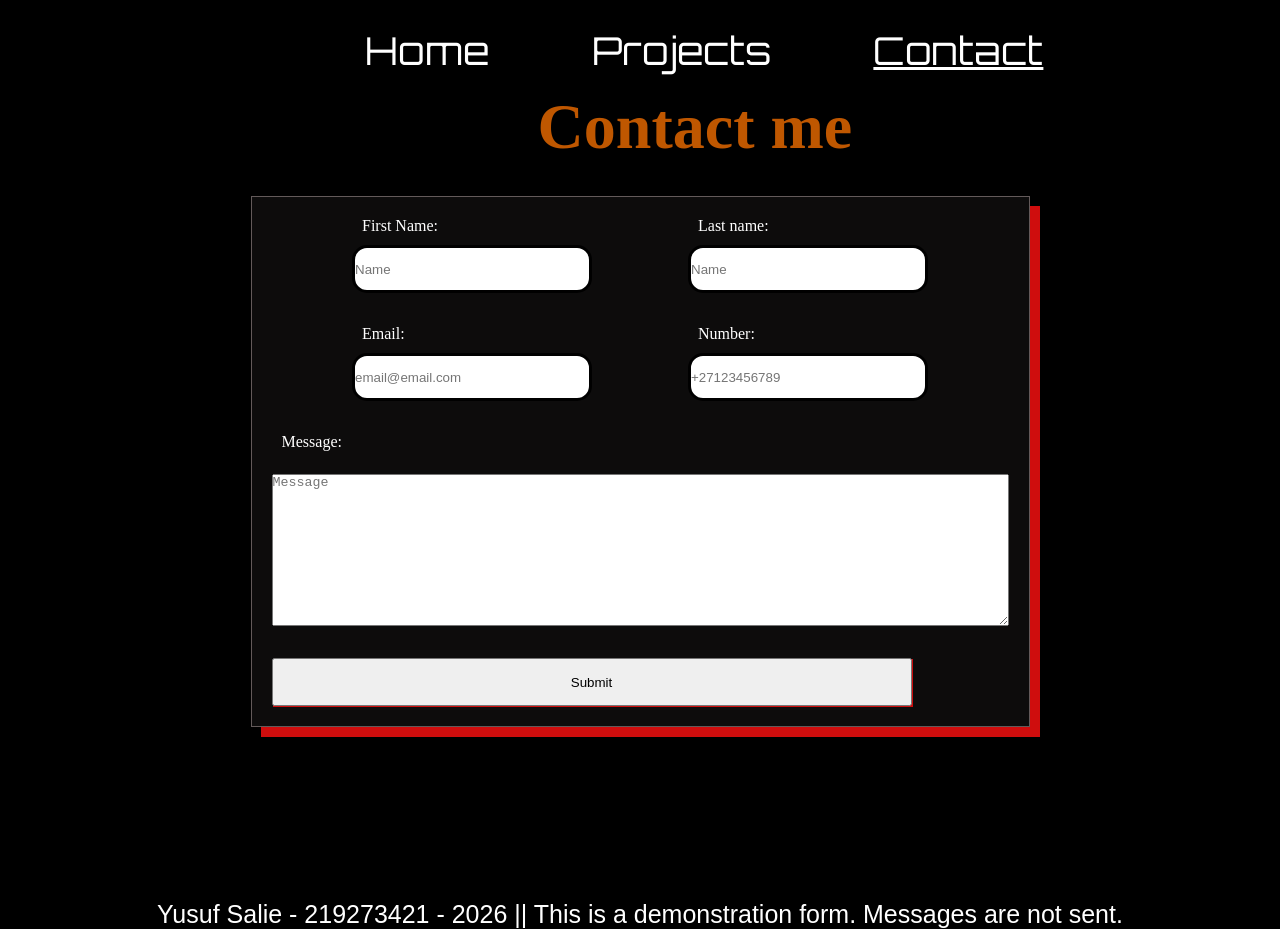
<file: contact.html>
<!DOCTYPE html>
<html lang="en">
<head>
    <meta charset="UTF-8">
    <meta name="viewport" content="width=device-width, initial-scale=1.0">
    <link rel="stylesheet" href="assets/styles/style.css">
    <link rel="stylesheet" href="assets/styles/form.css">
    <link rel="stylesheet" href="assets/styles/mobile.css">
    <link rel="preconnect" href="https://fonts.googleapis.com">
    <link rel="preconnect" href="https://fonts.gstatic.com" crossorigin>
    <link href="https://fonts.googleapis.com/css2?family=Orbitron:wght@400..900&display=swap" rel="stylesheet">
    <link rel="stylesheet" href="https://cdnjs.cloudflare.com/ajax/libs/font-awesome/6.7.2/css/all.min.css">
    <title>Contact</title>
</head>
<body>
    <div class="hero-contact">
        <div class="banner">
            <div class="nav">
                <ul>
                    <li><a href="index.html">Home</a></li>
                    <li><a href="portfolio.html">Projects</a></li>
                    <li><a class="current" href="#">Contact</a></li>
                </ul>
            </div>
            <div class="contact-heading">
                <h1 class="heading-contact">Contact me</h1>
            </div>
            <div class="form">
                <form action="">
                    <div class="form-card">
                        <div class="content-form">
                            <div class="form-groups">
                                <label for="name">First Name:</label>
                                <input type="text" name="name" placeholder="Name" required>
                            </div>
                            <div class="form-groups">
                                <label for="name">Last name:</label>
                                <input type="text" name="name" placeholder="Name" required>
                            </div>
                        </div>
                    </div>
                    <div class="form-card">
                        <div class="content-form">
                            <div class="form-groups">
                                <label for="email">Email:</label>
                                <input type="email" name="email" id="" placeholder="email@email.com" required>
                            </div>
                            <div class="form-groups">
                                <label for="fnum">Number:</label>
                                <input type="text" name="fnum" id="" placeholder="+27123456789" required>
                            </div>
                            
                        </div>
                    </div>
                    <div class="form-card">
                        <label for="msg">Message:</label>
                        <textarea name="msg" id="" placeholder="Message" rows="10" cols="90"></textarea>
                    </div>
                    <button class="send">Submit</button>
                </form>
            </div>
        </div>
    </div>
    <div class="footer-container">
        <footer class="footer-items">
            Yusuf Salie - 219273421 - 2026 || This is a demonstration form. Messages are not sent.
        </footer>
    </div>
</body>
</html>
</file>
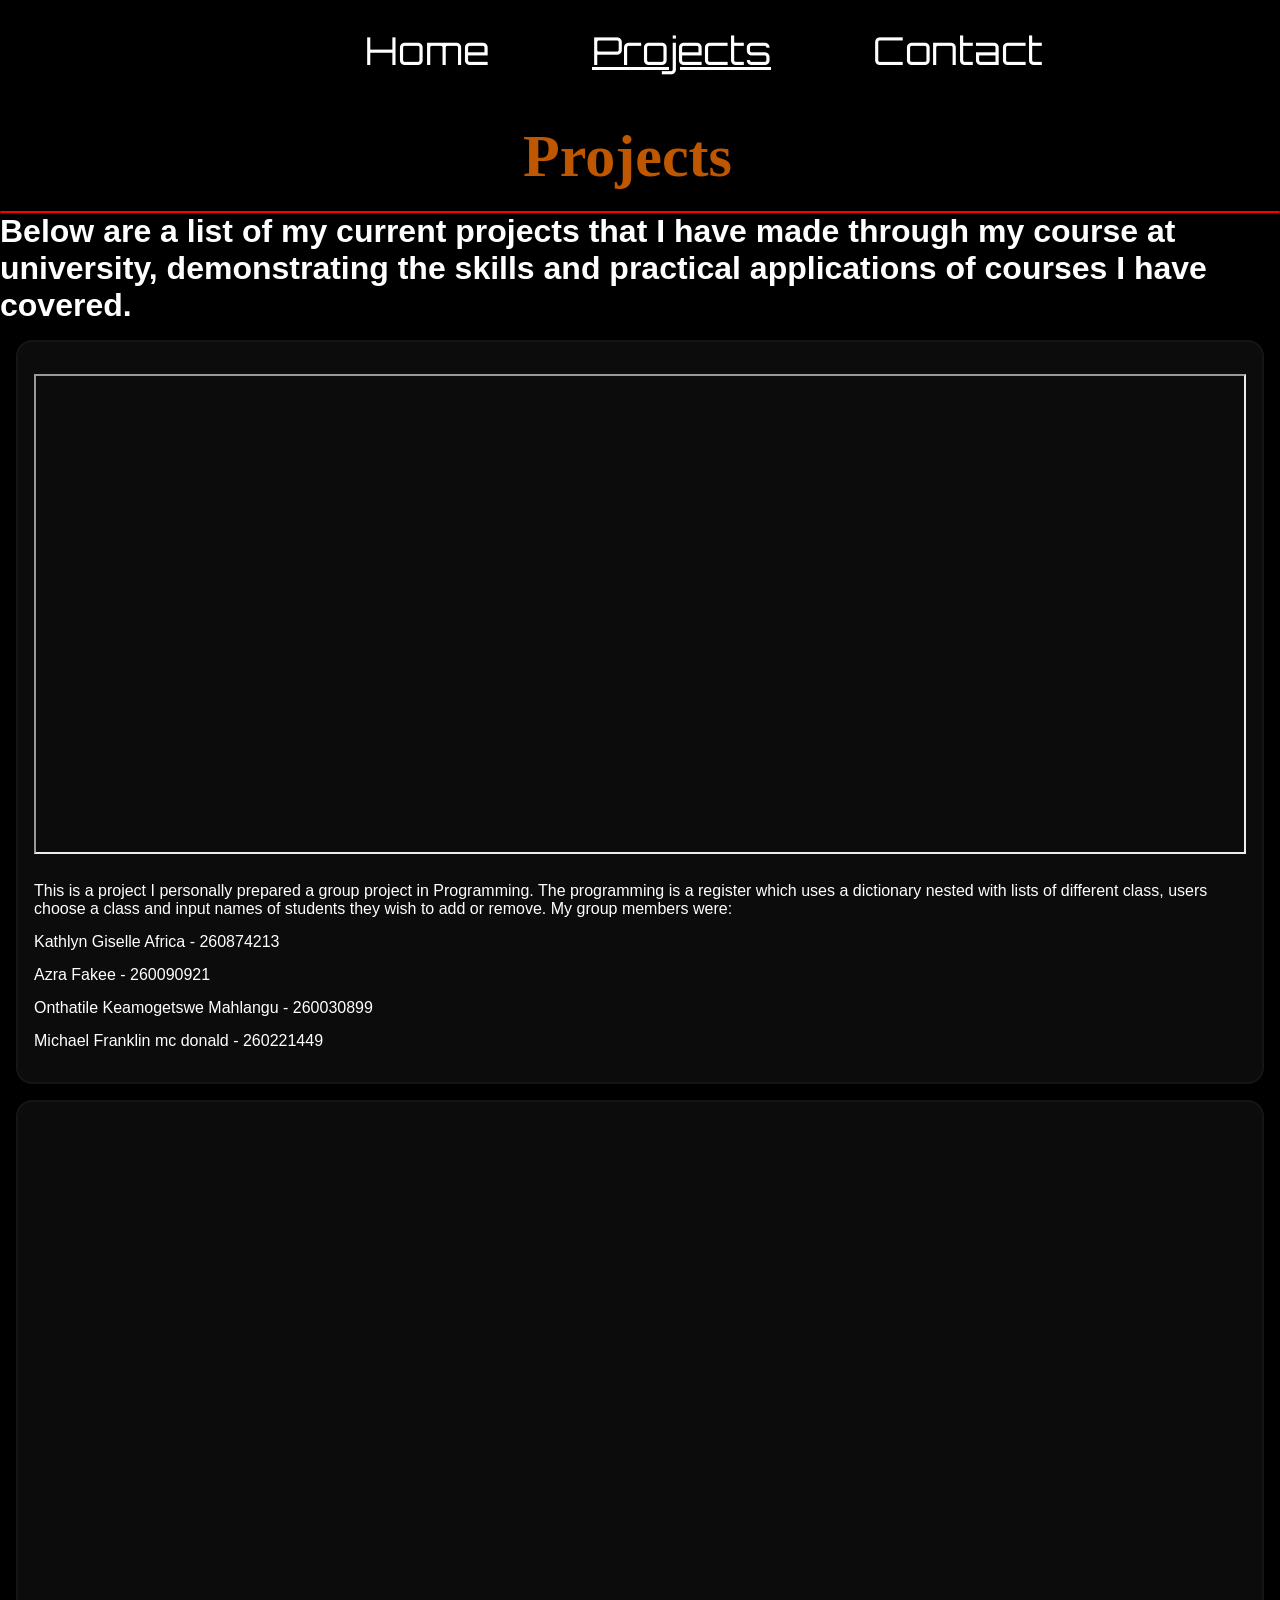
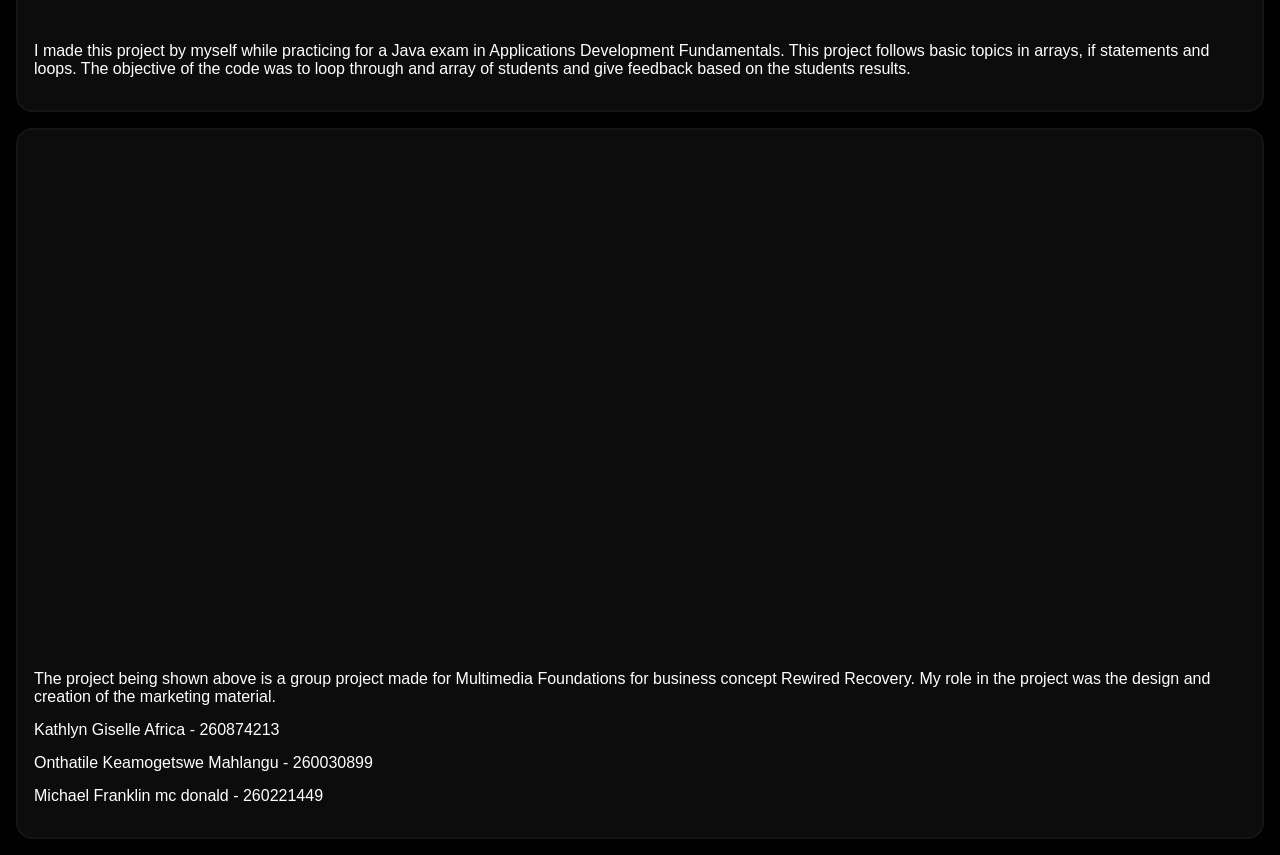
<file: portfolio.html>
<!DOCTYPE html>
<html lang="en">
<head>
    <meta charset="UTF-8">
    <meta name="viewport" content="width=device-width, initial-scale=1.0">
    <link rel="stylesheet" href="assets/styles/style.css">
    <link rel="stylesheet" href="assets/styles/cards.css">
    <link rel="stylesheet" href="assets/styles/mobile.css">
    <link rel="preconnect" href="https://fonts.googleapis.com">
<link rel="preconnect" href="https://fonts.gstatic.com" crossorigin>
<link href="https://fonts.googleapis.com/css2?family=Orbitron:wght@400..900&display=swap" rel="stylesheet">
    <link rel="stylesheet" href="https://cdnjs.cloudflare.com/ajax/libs/font-awesome/6.7.2/css/all.min.css">
    <title>Portfolio</title>
</head>
<body>
    <div class="hero-port">
        <div class="banner">
            <div class="nav">
                <ul>
                    <li><a href="index.html">Home</a></li>
                    <li><a class="current" href="#">Projects</a></li>
                    <li><a href="contact.html">Contact</a></li>
                </ul>
            </div>
            <div class="projects" id="proj">
        <h2 class="heading-edu">Projects</h2>
            <div class="line"></div>
        <h1 class="edu-about">
            Below are a list of my current projects that I have made through my course at university, demonstrating the skills and practical applications of courses I have covered.
        </h1>
        <!-- 
            I chose to use use iframes as they give more greater interactivity and allows a live preview of the project, 
            I am also comfortable using it and believe it was more suitable for certain projects. 
        -->
        <div class="proj-container">
            <div class="proj-card">
                <div class="icon-container">
                    <iframe class="project" src="https://onecompiler.com/python/457he96t9" height="500" width="500"></iframe>
                </div>
                <div class="description">
                    <p1 class="descript">This is a project I personally prepared a group project in Programming. The programming is a register which uses a dictionary nested with lists of different class, users choose a class and input names of students they wish to add or remove. My group members were: 
                        <div class="members-container">
                            <div class="member"><p>Kathlyn Giselle Africa - 260874213</p></div>
                            <div class="member"><p>Azra Fakee - 260090921</p></div>
                            <div class="member"><p>Onthatile Keamogetswe Mahlangu - 260030899</p></div>
                            <div class="member"><p>Michael Franklin mc donald - 260221449</p></div>
                        </div>
                    </p1>
                </div>
            </div>
            <div class="proj-card">
                <div class="icon-container">
                    <iframe class="project" src="https://onecompiler.com/java/457heume2" height="500" width="500" frameborder="0"></iframe>
                </div>
                <div class="description">
                    <p1 class="descript">I made this project by myself while practicing for a Java exam in Applications Development Fundamentals. This project follows basic topics in arrays, if statements and loops. The objective of the code was to loop through and array of students and give feedback based on the students results.</p1>
                </div>
            </div>
            <div class="proj-card">
                <div class="icon-container">
                    <iframe class="project" src="assets/docs/marketing material.pdf" height="500" width="500" frameborder="0"></iframe>
                </div>
                <div class="description">
                    <p1 class="descript">
                        The project being shown above is a group project made for Multimedia Foundations for business concept Rewired Recovery. My role in the project was the design and creation of the marketing material.
                        <div class="members-container">
                            <div class="member"><p>Kathlyn Giselle Africa - 260874213</p></div>
                            <div class="member"><p>Onthatile Keamogetswe Mahlangu - 260030899</p></div>
                            <div class="member"><p>Michael Franklin mc donald - 260221449</p></div>
                    </div>
                    </p1>
                    
                </div>
            </div>
        </div>
    </div>
        </div>
    </div>
    
</body>
</html>
</file>
<file: assets/styles/style.css>
*{
  margin: 0;
  box-sizing: border-box;
  padding: 0;
}

ul{
 display: flex;
  justify-content: center;
  align-items: center;
  font-size: clamp(10px, 3vw, 2.5rem);
  list-style: none;
  gap: clamp(2rem, 8vw, 13rem);
  padding: 1rem;
  margin: 0;
  font-family: "Orbitron", sans-serif;
  font-optical-sizing: auto;
  color: white;
}

body {
  overflow-x: clip;
}

li:hover{
  color: #cf0d0d;
}

html{
    background-color: black;
    scroll-behavior: smooth;
}
.heading {
  font-size: larger;
  top: 15rem;
  position: relative;
  padding: 0 1rem 0 clamp(1rem,20vw, 20rem);
}

.about-me {
  width: 60%;
}

.nav {
  display: flex;
  padding: 10px 0 0 clamp(1rem, 10vw, 20rem);
  justify-content: center;
}

.aspire{
  color: red;
  gap: 10px;
  font-family: "Orbitron", sans-serif;
  font-optical-sizing: auto;
}

.members-container {
  display: flex;
  flex-direction: column;
  gap: 15px;
}

.descript {
  gap: 15px;
  display: flex;
  flex-direction: column;
}

.hero-port, .hero-contact{
  color: white;
  height: 100vh;
}

.hero{
  color: white;
  height: 100vh;
  background:
        linear-gradient(
            rgba(22, 22, 22, 0.45),
            rgba(0, 0, 0, 0.75)
        ),url("https://images.unsplash.com/photo-1517433456452-f9633a875f6f?q=80&w=1632&auto=format&fit=crop&ixlib=rb-4.1.0&ixid=NHwxMjA3fDA%3D");
  background-size: cover;
  background-position: center;
  background-repeat: no-repeat;
}
.tech-container {
  display: flex;
  gap: clamp(2rem, 5vw, 10rem);
  padding: 5rem 3rem 3rem 4rem;
  justify-content: center;
  flex-wrap: wrap;
}
.edu{
  color: white;
  height: 100vh;
}
.line{
  width: 100%;
  height: 3px;
  background-color: red;
}

.container {
display: flex;
  gap: clamp(2rem, 5vw, 10rem);
  padding: 5rem 3rem 3rem 4rem;
  justify-content: center;
}

.edu-about, .tech-about, .cert-about{
  justify-content: center;
  display: flex;
  color: white;
  font-family: "Anta", sans-serif;
}

 .heading-tech,.heading-cert {
  justify-content: center;
  position: relative;
  display: flex;
  font-size: clamp(30px, 5vw, 60px);
  gap: 20px;
  padding: 10rem 25px 20px 0px;
  color: #BF5700;
}
.heading-edu{
  justify-content: center;
  position: relative;
  display: flex;
  font-size: clamp(30px, 5vw, 60px);
  gap: 20px;
  padding: 2rem 25px 20px 0px;
  color: #BF5700;
}
.cert-about{
  justify-content: center;
  display: flex;
  color: white;
}

.fa-solid:hover, .fa-brands:hover{
  color: #BF5700;
}

a{
    text-decoration: none;
    color: inherit;
}

.certs{
  color: white;
    height: 100vh;
}

.proj-container {
  display: flex;
  gap: 6rem;
  padding: 1rem 1rem 1rem 1rem;
}

.current{
  text-decoration: underline;
}

.img{
  height: 50%;
  width: 50%;
}

.view-more {
  font-size: 35px;
  clip-path: polygon(5% 0%, 110.8% 5.56%, 92.60% 116.67%, -10% 100%);
  transition: clip-path 0.3s ease-in-out, background-color 0.3s ease-in-out;
  
  font-family: "Orbitron", sans-serif;
}

.button-container {
  display: flex;
  justify-content: center;
}

.view-more:hover {
  transform: scale(1.05);
  clip-path: polygon(-9.4% 0%, 89.79% -36.11%, 114.80% 108.33%, 8% 136.11%);
  background-color: #cf0d0d;
}
</file>
<file: assets/styles/form.css>
form {
  display: flex;
  flex-direction: column;
  gap: 2rem;
  padding: 20px;
  justify-content: center;
  border: solid #635a5a 1px;
  background-color: #0d0c0c;
  box-shadow: 10px 10px #cf0d0d;
}

.send{
   width: 40rem;
  height: 3rem;
  
  box-shadow: 1px 1px #cf0d0d;
}

.heading-contact{
  position: relative;
  left: 42%;
  top: 10%;
  font-size: 4rem;
  color: #BF5700;
}

.form {
  font-size: 16px;
  display: flex;
  justify-content: center;
  align-items: center;
  padding-top: 2em;
}

.form-card {
  display: flex;
  gap: 23px;
  align-content: center;
  align-self: center;
  flex-direction: column;
}

input {
  height: 3rem;
  width: 15rem;
  border: solid;
  border-radius: 15px;
}

.social {
  display: flex;
  gap: 5rem;
  font-size: larger;
  flex-wrap: wrap;
  flex-direction: column;
}

label {
  align-self: auto;
  padding-left: 10px;
}

.form-groups {
  display: flex;
  flex-direction: column;
  gap: 10px;
}

.content-form {
  display: flex;
  flex-direction: row;
  gap: 6rem;
}

.footer-container {
  color: white;
  display: flex;
  justify-content: center;
  font-size: 25px;
  font-family: "Anta", sans-serif;
}
</file>
<file: assets/styles/mobile.css>
@media screen  and (max-width:600px){
    .container{
    display: flex;
    gap: 2rem;
    padding: 5rem 3rem 3rem 4rem;
    justify-content: center;
    flex-wrap: wrap;
  }
  .footer-container {
  color: white;
  font-size: 25px;
  font-family: "Anta", sans-serif;
  display: flex;
  flex: 1;
  padding-top: 12rem;
  }
  .edu{
      font-size: 10px;
  }
  .certs{
      font-size: 50%;
  }
  .heading-cert, .heading-tech {
    justify-content: center;
    position: relative;
    display: flex;
    font-size: 30px;
    gap: 20px;
    padding: 30rem 25px 20px 0px;
  }
  .proj-container{
      display: flex;
      gap: clamp(2rem, 5vw, 10rem);
      padding: 5rem 3rem 3rem 4rem;
      justify-content: center;
      flex-wrap: wrap;
  }
.proj-card {
  display: flex;
  padding: clamp(1.5rem, 4vw, 2rem) 1rem;
  gap: 1.5rem;
  flex-direction: column;
  background-color: #0d0c0c;
  color: #fff;
  border: 2px solid #161414;
  border-radius: 16px;
  flex-wrap: wrap;
}

   .form {
    font-size: 16px;
    display: flex;
    justify-content: center;
    align-items: center;
    padding-top: 2rem;
    gap: 15rem;
    flex-wrap: wrap;
  }
  .heading-contact {
  position: relative;
  left: 33%;
  font-size: 3rem;
}

  .form-card {
    display: flex;
    gap: 23px;
    align-content: center;
    align-self: center;
    flex-direction: column;
    flex-wrap: wrap;
  }
  input {
    width: 100%;
  }
  textarea {
    width: 100%;
  }
  .send {
    width: 100%;
  }
  .social-link {
    font-size: 30px;
    z-index: 1000;
  }
  .top, 
  .bottom {
    display: flex;
    flex-direction: column;
    gap: 20px;
    width: 100%;
  }
  .card {
    width: 100%;
    box-sizing: border-box;
    padding: 1.5rem;
    gap: 15px;
  }
  .view-more {
  background-color: transparent;
  color: white;
  display: none;
}
  }

@media screen and (max-width: 450px ){
  .heading-cert {
    justify-content: center;
    position: relative;
    display: flex;
    font-size: 30px;
    gap: 19px;
    padding: 50rem 25px 20px 0px;
    color: rgb(104, 99, 99);
  }
  .edu {
    font-size: 8px;
  }
  .heading-edu {
  font-size: 30px;
  padding-top: 20rem;
}
 .heading-cert {
    justify-content: center;
    position: relative;
    display: flex;
    font-size: 30px;
    gap: 19px;
    padding: 5rem 25px 20px 0px;
    color: rgb(104, 99, 99);
  }
  .footer-container {
  color: white;
  font-family: "Anta", sans-serif;
  display: flex;
  padding: top;
  padding-top: 7rem;
  font-size: 20px;
}
}

@media screen and (max-width: 900px ){
  .top, .bottom {
    display: flex;
    flex-direction: column;
    width: 100%;
    height: 100%;
}

.proj-container {
  display: flex;
  gap: 6rem;
  padding: 1rem 1rem 1rem 1rem;
  flex-wrap: wrap;
}
.tech-container {
  display: flex;
  gap: clamp(2rem, 5vw, 10rem);
  padding: 1rem 1rem 1rem 0rem;
  justify-content: center;
  flex-wrap: wrap;
}
.card {
  display: flex;
    padding: clamp(8px, 0vw, 45px);
    flex-direction: column;
    background-color: #0d0c0c;
    color: #fff;
    border: 2px solid #161414;
    flex-wrap: wrap;
    box-shadow: 5px 5px #cf0d0d;
    width: 100%;
}
.icon {
  font-size: clamp(35px,3vw,40px);
}
}

@media screen and (max-width:350px) {
  #edu,  #tech{
    padding: 25rem 1rem 1rem 1rem;
}
#certs{
  padding: 1rem 1rem 1rem 1rem;
}
}

@media screen and (max-width: 1800px ){
  .project {
  width: 100%;
  height: 30rem;
}
.proj-container {
  display: flex;
  gap: 1rem;
  padding: 1rem 1rem 1rem 1rem;
  flex-wrap: wrap;
}
}
</file>
<file: assets/styles/cards.css>
.card {
  display: flex;
  padding: clamp(25px, 5vw, 45px);
  gap: 25px;
  flex-direction: column;
  background-color: #0d0c0c;
  color: #fff;
  border: 2px solid #161414;
  flex-wrap: wrap;
  box-shadow: 5px 5px #cf0d0d;
}

.icon {
  font-size: clamp(44px,6vw,44px);
}

.icon-container{
  display: block;
  text-align: center;
}

.link-container{
  display: flex;
  gap: 1rem;
  font-size: clamp(18px, 4vw,27px);
  justify-content: center;
  flex-wrap: wrap;
}

.proj-card {
  display: flex;
  padding: clamp(1.5rem, 4vw, 2rem) 1rem;
  gap: 1.5rem;
  flex-direction: column;
  background-color: #0d0c0c;
  color: #fff;
  border: 2px solid #161414;
  border-radius: 16px;
  flex-wrap: wrap;
}

.line{
  width: 100%;
  height: 2px;
  background-color: red;
  border: none;
  border-radius: 5px;
}

.cert-card{
  color: white;
}

.link {
  display: flex;
  gap: 15px;
  flex-wrap: wrap;
}

.git {
  display: flex;
  gap: 25px;
  flex-wrap: wrap;
}

.line-proj{
  width: 100%;
  height: 2px;
  background-color: red;
  border: none;
}

.proj-link:hover{
  transform: scale(1.02);
}

.proj-link:hover{
  color: #cf0d0d;
}

.top, .bottom {
  display: flex;
  gap: 110px;
  flex-direction: row;
  width: 80%;
}

.description{
  font-family: "Geist", sans-serif;
}
</file>
